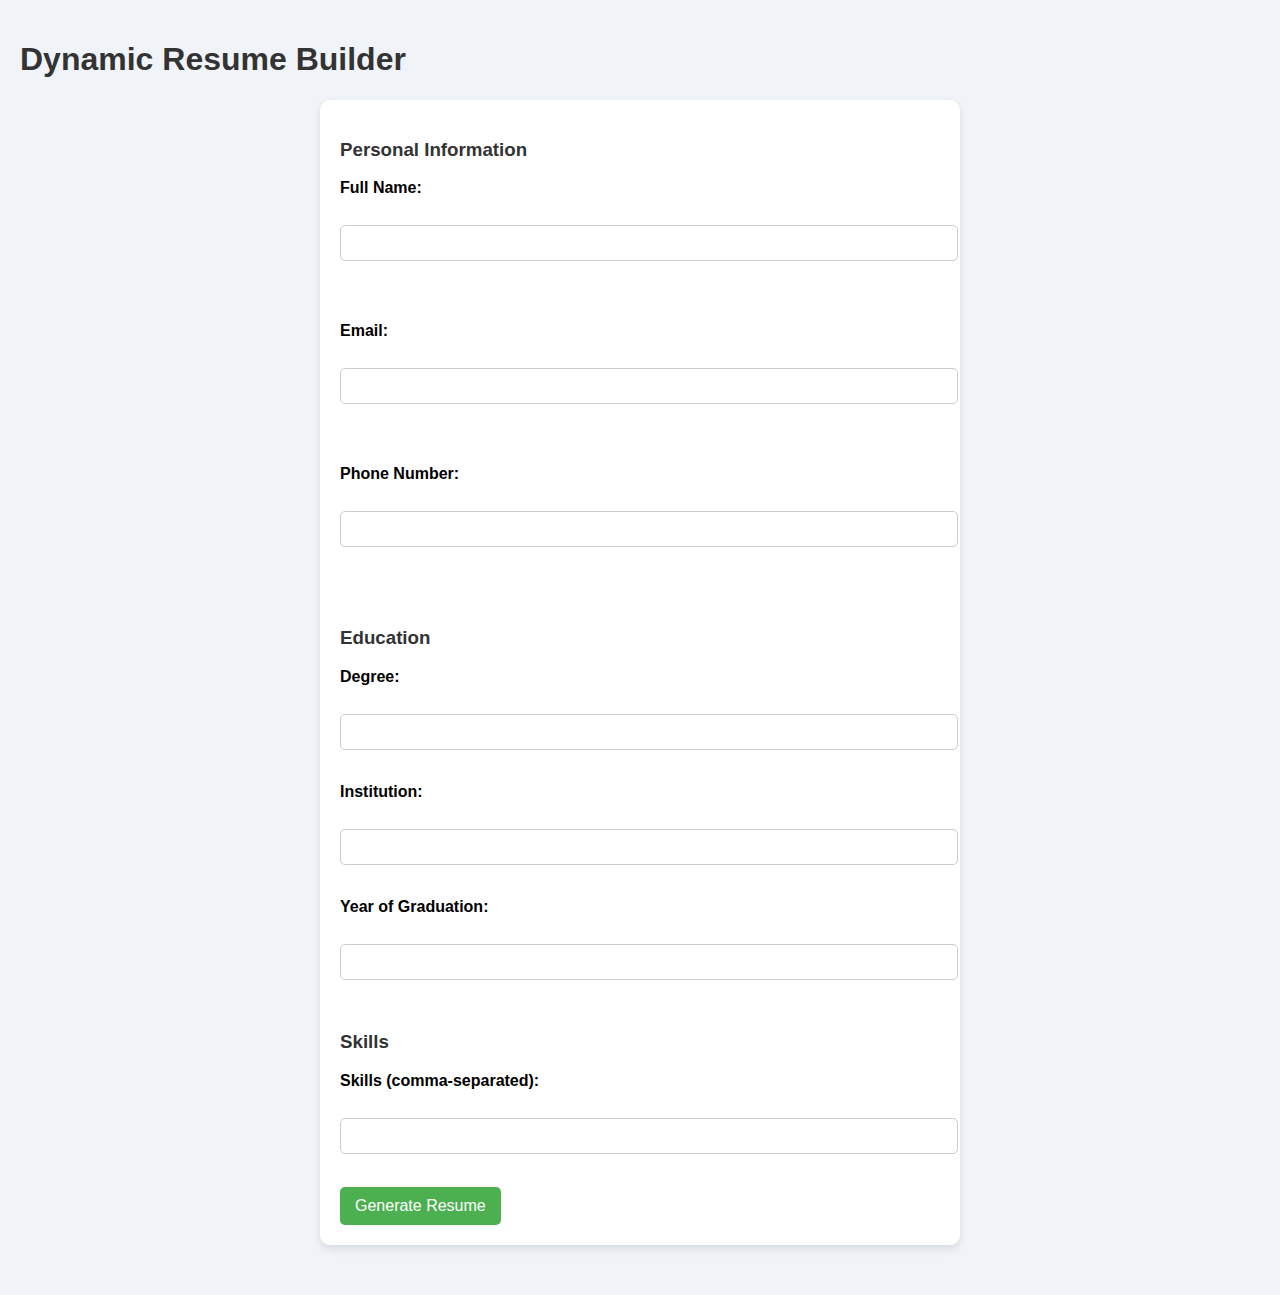
<file: Milestone 3/index.html>
<!DOCTYPE html>
<html lang="en">
<head>
    <meta charset="UTF-8">
    <meta name="viewport" content="width=device-width, initial-scale=1.0">
    <title>Dynamic Resume Builder</title>
    <link rel = "stylesheet" href="style.css">
    <style>
        body {
            font-family: Arial, sans-serif;
            padding: 20px;
        }
        form {
            margin-bottom: 30px;
        }
        .resume-section {
            margin-top: 20px;
            padding: 10px;
            border: 1px solid #312e2e;
            background-color: #b6acac;
        }
        .error {
            color: red;
            font-size: 12px;
        }
    </style>
</head>
<body>

    <h1>Dynamic Resume Builder</h1>

    <form id="resumeForm">
        <!-- Personal Information -->
        <h3>Personal Information</h3>
        <label for="name">Full Name:</label><br>
        <input type="text" id="name" name="name"><br><br>
        <span id="nameError" class="error"></span><br>

        <label for="email">Email:</label><br>
        <input type="email" id="email" name="email"><br><br>
        <span id="emailError" class="error"></span><br>

        <label for="phone">Phone Number:</label><br>
        <input type="text" id="phone" name="phone"><br><br>
        <span id="phoneError" class="error"></span><br>

        <!-- Education -->
        <h3>Education</h3>
        <label for="degree">Degree:</label><br>
        <input type="text" id="degree" name="degree"><br><br>

        <label for="institution">Institution:</label><br>
        <input type="text" id="institution" name="institution"><br><br>

        <label for="year">Year of Graduation:</label><br>
        <input type="text" id="year" name="year"><br><br>

        <!-- Work Experience -->
        
        
        

        
        

        
        

        <!-- Skills -->
        <h3>Skills</h3>
        <label for="skills">Skills (comma-separated):</label><br>
        <input type="text" id="skills" name="skills"><br><br>

        <button type="button" onclick="generateResume()">Generate Resume</button>
    </form>

    <!-- Resume Output Section -->
    <div id="resumeOutput" class="resume-section" style="display:none;">
        <h2>Your Resume</h2>
        <p id="outputName"></p>
        <p id="outputContact"></p>
        <h3>Education</h3>
        <p id="outputEducation"></p>
        <h3>Experience</h3>
        <p id="outputExperience"></p>
        <h3>Skills</h3>
        <p id="outputSkills"></p>
    </div>

    <!-- TypeScript file -->
    <script src="script.js" type="module"></script>
</body>
</html>
</file>
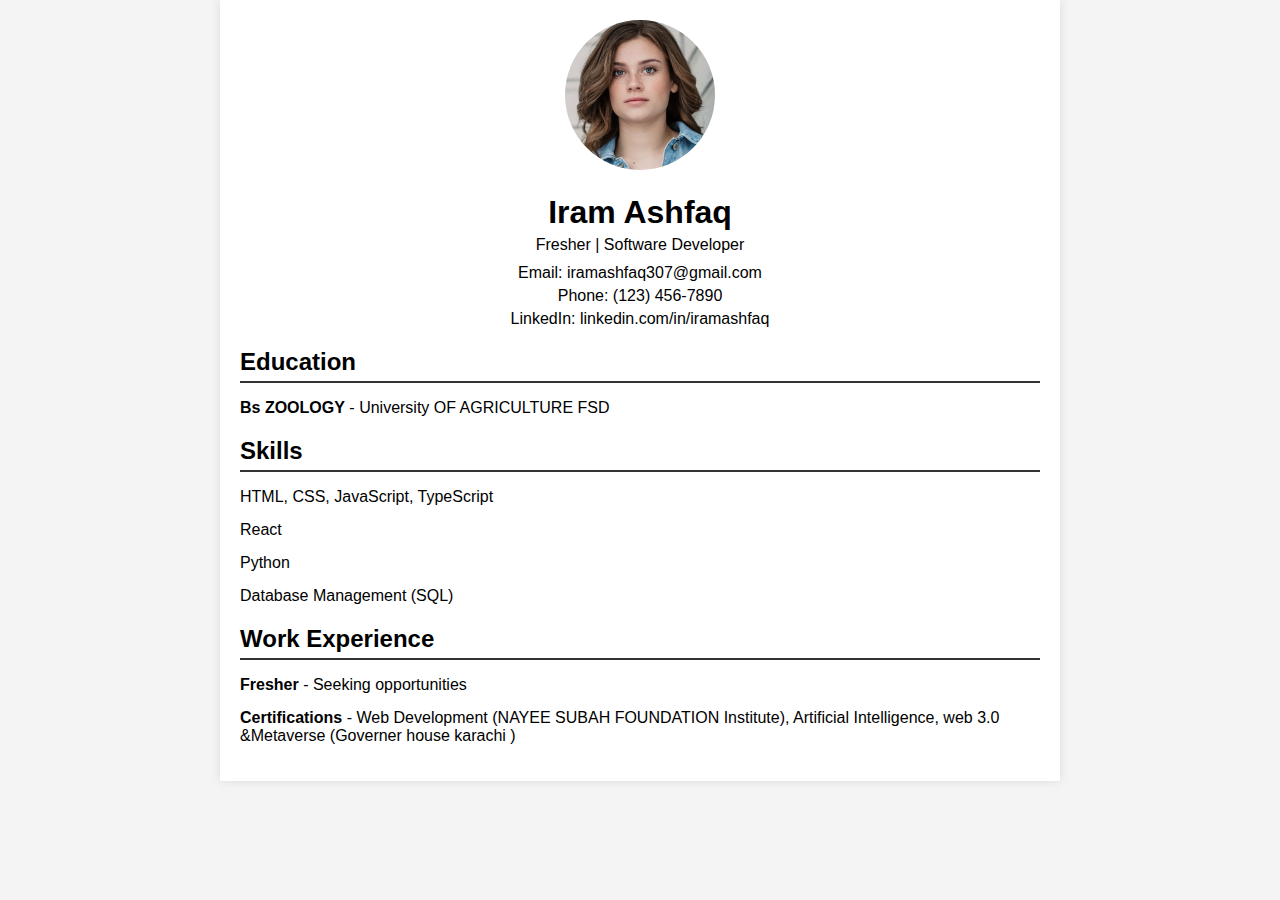
<file: Milestone1/index.html>
<!DOCTYPE html>
<html lang="en">
<head>
    <meta charset="UTF-8">
    <meta name="viewport" content="width=device-width, initial-scale=1.0">
    <title>Resume - Iram Ashfaq</title>
    <link rel="stylesheet" href="style.css">
</head>
<body>
    <div class="container">
        <header>
            <img src="123.jpg" alt="Profile Picture" class="profile-pic">
            <h1>Iram Ashfaq</h1>
            <p>Fresher | Software Developer</p>
            <div class="contact-info">
                <p>Email: iramashfaq307@gmail.com</p>
                <p>Phone: (123) 456-7890</p>
                <p>LinkedIn: linkedin.com/in/iramashfaq</p>
            </div>
        </header>

        <section class="education">
            <h2>Education</h2>
            <ul>
                <li><strong>Bs ZOOLOGY</strong> -  University OF AGRICULTURE FSD</li>
            </ul>
        </section>

        <section class="skills">
            <h2>Skills</h2>
            <ul>
                <li>HTML, CSS, JavaScript, TypeScript</li>
                <li>React</li>
                <li>Python</li>
                <li>Database Management (SQL)</li>
            </ul>
        </section>

        <section class="work-experience">
            <h2>Work Experience</h2>
            <ul>
                <li><strong>Fresher</strong> - Seeking opportunities</li>
                <li><strong>Certifications</strong> - Web Development (NAYEE SUBAH FOUNDATION Institute), Artificial Intelligence, web 3.0 &Metaverse (Governer house karachi )</li>
            </ul>
        </section>
    </div>

    <script src="script.js"></script>
</body>
</html>
</file>
<file: Milestone 3/style.css>
/* General Body Styles */
body {
    font-family: Arial, sans-serif;
    background-color: #f0f4f8;
    margin: 0;
    padding: 20px;
}

h1, h3 {
    color: #333;
}

/* Form Styles */
form {
    background-color: #ffffff;
    padding: 20px;
    border-radius: 10px;
    box-shadow: 0 4px 8px rgba(0, 0, 0, 0.1);
    margin-bottom: 30px;
    max-width: 600px;
    margin: 0 auto;
}

form label {
    font-weight: bold;
    margin-bottom: 5px;
    display: block;
}

form input[type="text"],
form input[type="email"] {
    width: 100%;
    padding: 8px;
    margin: 5px 0 15px 0;
    border: 1px solid #ccc;
    border-radius: 5px;
    font-size: 16px;
}

form button {
    background-color: #4CAF50;
    color: white;
    padding: 10px 15px;
    border: none;
    border-radius: 5px;
    cursor: pointer;
    font-size: 16px;
}

form button:hover {
    background-color: #45a049;
}

/* Error Message Styles */
.error {
    color: red;
    font-size: 12px;
    margin-bottom: 10px;
    display: block;
}

/* Resume Section Styles */
.resume-section {
    background-color: #ffffff;
    padding: 20px;
    border-radius: 10px;
    box-shadow: 0 4px 8px rgba(0, 0, 0, 0.1);
    max-width: 600px;
    margin: 20px auto;
}

.resume-section h2 {
    text-align: center;
    color: #4CAF50;
    font-size: 24px;
}

.resume-section p {
    font-size: 16px;
    margin-bottom: 10px;
    color: #333;
}

.resume-section h3 {
    color: #333;
    border-bottom: 2px solid #4CAF50;
    padding-bottom: 5px;
    margin-bottom: 10px;
}

.resume-section strong {
    color: #333;
}

/* Skills Styling */
.resume-section p span {
    display: inline-block;
    background-color: #f0f0f0;
    color: #333;
    padding: 5px 10px;
    border-radius: 5px;
    margin-right: 5px;
    margin-bottom: 5px;
}

/* Responsive Design */
@media (max-width: 768px) {
    form, .resume-section {
        padding: 15px;
    }

    form input[type="text"],
    form input[type="email"] {
        padding: 10px;
    }

    form button {
        width: 100%;
    }
}
</file>
<file: Milestone1/style.css>
body {
    font-family: Arial, sans-serif;
    background-color: #f4f4f4;
    margin: 0;
    padding: 0;
}

.container {
    max-width: 800px;
    margin: 0 auto;
    background-color: #fff;
    padding: 20px;
    box-shadow: 0px 0px 10px rgba(0, 0, 0, 0.1);
}

header {
    text-align: center;
}

.profile-pic {
    width: 150px;
    height: 150px;
    border-radius: 50%;
    object-fit: cover;
    margin-bottom: 20px;
}

h1 {
    margin: 0;
    font-size: 32px;
}

p {
    margin: 5px 0;
}

.contact-info {
    margin: 10px 0;
}

section {
    margin-top: 20px;
}

h2 {
    font-size: 24px;
    border-bottom: 2px solid #333;
    padding-bottom: 5px;
    margin-bottom: 10px;
}

ul {
    list-style-type: none;
    padding: 0;
}

li {
    margin-bottom: 15px;
}

li p {
    margin: 5px 0 0;
    font-size: 14px;
}
</file>
